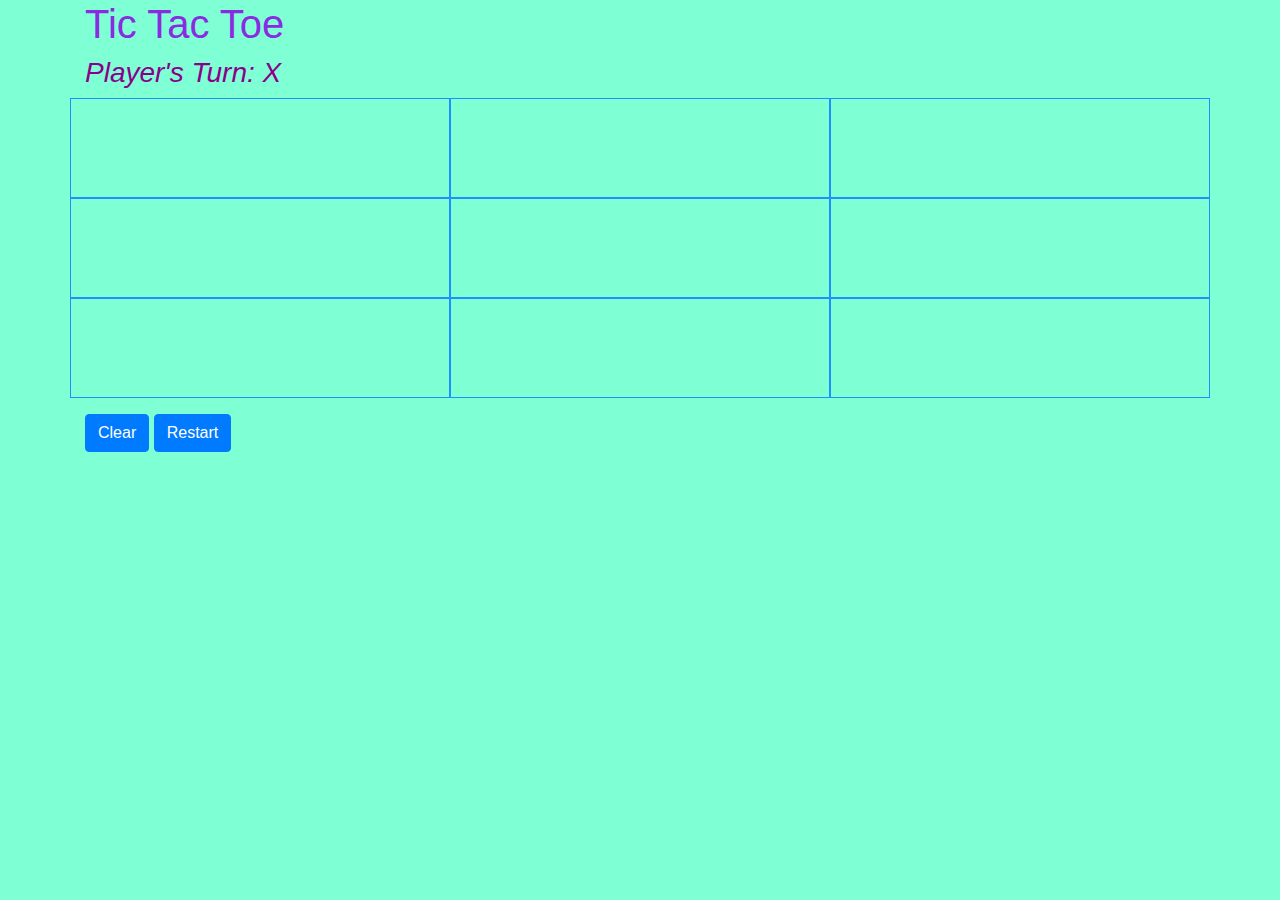
<file: week11/index.html>
<!DOCTYPE html>
<html>
<head>
  <title>Tic Tac Toe</title>
  <link rel="stylesheet" href="https://stackpath.bootstrapcdn.com/bootstrap/4.5.2/css/bootstrap.min.css">
  <style>
    body {
      background-color: aquamarine;
    }
    .cell {
      width: 100px;
      height: 100px;
      text-align: center;
      font-size: 48px;
      cursor: pointer;
      border: 1px solid #000;
      border-color: dodgerblue;
      color: rgb(255, 0, 183);
    }

    h1 {
      color: blueviolet;
    }

    h3{
      color:darkmagenta;
      font-style: italic;
    }
  </style>
</head>
<body>
  <div class="container">
    <h1>Tic Tac Toe</h1>
    <div class="row">
      <div class="col-12">
        <h3>Player's Turn: <span id="playerTurn">X</span></h3>
      </div>
    </div>
    <div class="row">
      <div class="col-4 cell" onclick="placeSymbol(0)"></div>
      <div class="col-4 cell" onclick="placeSymbol(1)"></div>
      <div class="col-4 cell" onclick="placeSymbol(2)"></div>
    </div>
    <div class="row">
      <div class="col-4 cell" onclick="placeSymbol(3)"></div>
      <div class="col-4 cell" onclick="placeSymbol(4)"></div>
      <div class="col-4 cell" onclick="placeSymbol(5)"></div>
    </div>
    <div class="row">
      <div class="col-4 cell" onclick="placeSymbol(6)"></div>
      <div class="col-4 cell" onclick="placeSymbol(7)"></div>
      <div class="col-4 cell" onclick="placeSymbol(8)"></div>
    </div>
    <div class="row mt-3">
      <div class="col">
        <button class="btn btn-primary" onclick="clearGame()">Clear</button>
        <button class="btn btn-primary" onclick="restartGame()">Restart</button>
      </div>
    </div>
    <div class="row mt-3">
      <div class="col">
        <h3 id="result"></h3>
      </div>
    </div>
  </div>

  <script>
    var currentPlayer = "X";
    var board = ["", "", "", "", "", "", "", "", ""];

    function placeSymbol(index) {
      if (board[index] === "") {
        board[index] = currentPlayer;
        document.getElementsByClassName("cell")[index].innerText = currentPlayer;
        document.getElementsByClassName("cell")[index].setAttribute("onclick", "");

        if (checkWinner()) {
          document.getElementById("result").innerText = "Player " + currentPlayer + " wins!";
          disableBoard();
        } else if (isBoardFull()) {
          document.getElementById("result").innerText = "It's a draw!";
          disableBoard();
        } else {
          currentPlayer = currentPlayer === "X" ? "O" : "X";
          document.getElementById("playerTurn").innerText = currentPlayer;
        }
      }
    }

    function checkWinner() {
      var winningCombinations = [
        [0, 1, 2],
        [3, 4, 5],
        [6, 7, 8],
        [0, 3, 6],
        [1, 4, 7],
        [2, 5, 8],
        [0, 4, 8],
        [2, 4, 6]
      ];

      for (var i = 0; i < winningCombinations.length; i++) {
        var [a, b, c] = winningCombinations[i];
        if (board[a] !== "" && board[a] === board[b] && board[a] === board[c]) {
          return true;
        }
      }
      return false;
    }

    function isBoardFull() {
      return board.every(cell => cell !== "");
    }

    function clearGame() {
      currentPlayer = "X";
      board = ["", "", "", "", "", "", "", "", ""];
      Array.from(document.getElementsByClassName("cell")).forEach(cell => {
        cell.innerText = "";
        cell.setAttribute("onclick", "placeSymbol(" + cell.cellIndex + ")");
      });
      document.getElementById("result").innerText = "";
      document.getElementById("playerTurn").innerText = currentPlayer;
    }

    function restartGame() {
      clearGame();
      enableBoard();
    }

    function disableBoard() {
      Array.from(document.getElementsByClassName("cell")).forEach(cell => {
        cell.setAttribute("onclick", "");
      });
    }

    function enableBoard() {
      Array.from(document.getElementsByClassName("cell")).forEach(cell => {
        cell.setAttribute("onclick", "placeSymbol(" + cell.cellIndex + ")");
      });
    }
  </script>
</body>
</html>
</file>
